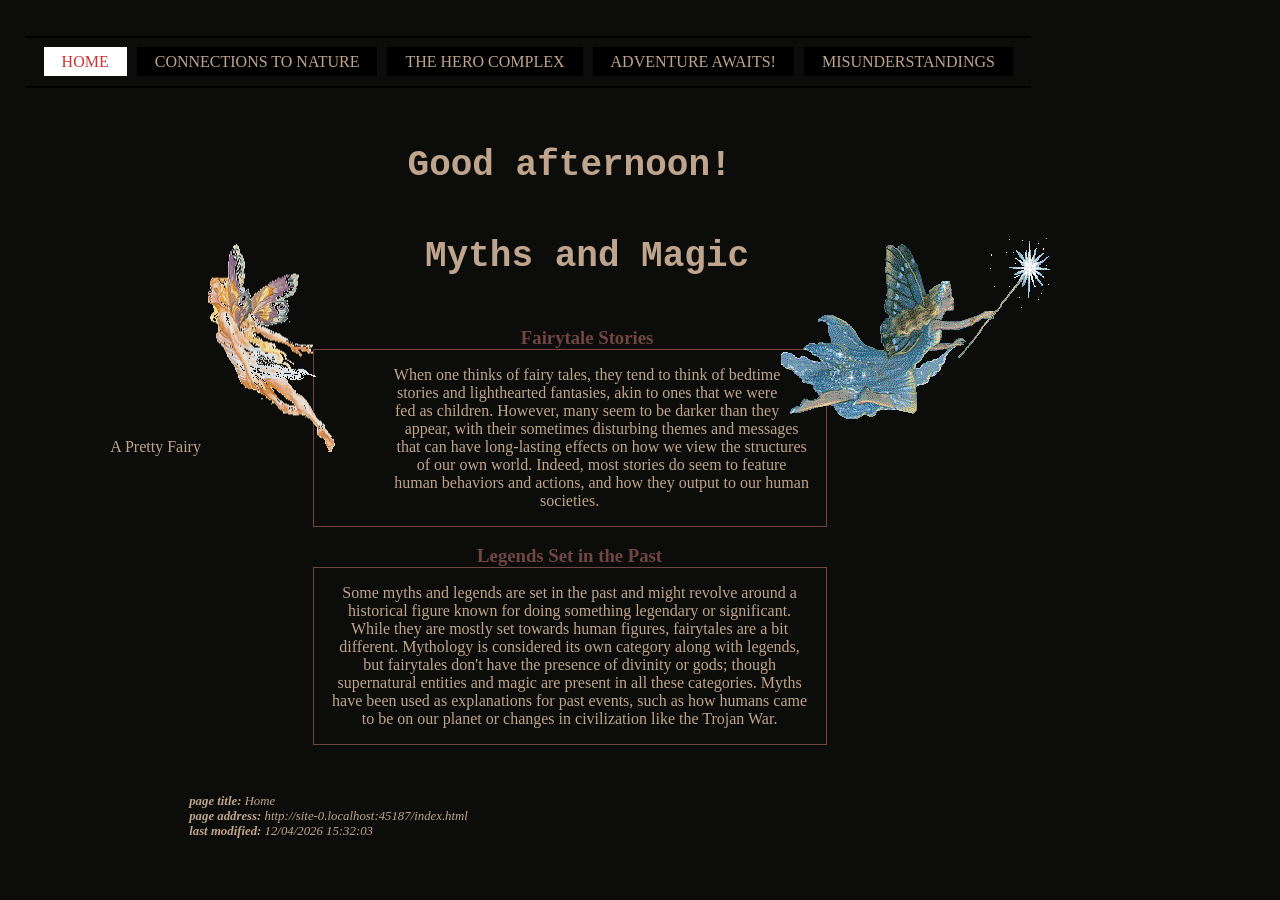
<file: index.html>
<!DOCTYPE html>
<html lang="en">
<head>
<meta charset="UTF-8">
<meta name="viewport" content="width=device-width, initial-scale=1.0">
<title>Home</title>

<link href="home.css" rel="stylesheet" type="text/css">

<meta name="keywords" content="fairytales, tales, myths, mythology, stories, bed time story, story analysis."/>
<meta name="description" content="Analysis and exploration of the effects of fairytales from a content and historical perspective."/>
<meta name="copyright" content="This site and its pages are Copyright 2024 by Rippoff Seed Co. All Rights Reserved."/>


</head>
<body>
 <div class="navigation">
 <ul>
 <li><a href="index.html" class="on">Home</a></li>
 <li><a href="types.html">Connections to Nature</a></li>
 <li><a href="miracle.html">The Hero Complex</a></li>
 <li><a href="network.html">Adventure Awaits!</a></li>
 <li><a href="survey.html">Misunderstandings</a></li>
  </ul>
 </div>

<div class="content">
<script src="30.js"> </script>


 <p class="floatbox">A Pretty Fairy
 <img src="fairy-butterfly-wings.gif" alt="blond fairy with butterfly wings" width="136" height="216"> </p>
 <img class="right" src="fairy-with-wand.gif" width="269" height="183" alt="fairy in a blue sparkly gown flying with a wand">


<h1>Myths and Magic</h1>
  <h3 style="text-align:center">Fairytale Stories</h3>

<p class="spec2">When one thinks of fairy tales, they tend to think of bedtime stories and lighthearted fantasies, akin to ones that we were fed as children. However, many seem to be darker than they appear, with their sometimes disturbing themes and messages that can have long-lasting effects on how we view the structures of our own world. Indeed, most stories do seem to feature human behaviors and actions, and how they output to our human societies.</p>

<h3 style="text-align:center">Legends Set in the Past</h3>

<p class="spec2">Some myths and legends are set in the past and might revolve around a historical figure known for doing something legendary or significant. While they are mostly set towards human figures, fairytales are a bit different. Mythology is considered its own category along with legends, but fairytales don't have the presence of divinity or gods; though supernatural entities and magic are present in all these categories. Myths have been used as explanations for past events, such as how humans came to be on our planet or changes in civilization like the Trojan War.</p>
    
<p>&nbsp;</p>
<p>&nbsp;</p>
<div id="footer"></div>
<script src="31.js"></script>
</div>
</body>
</html>
</file>
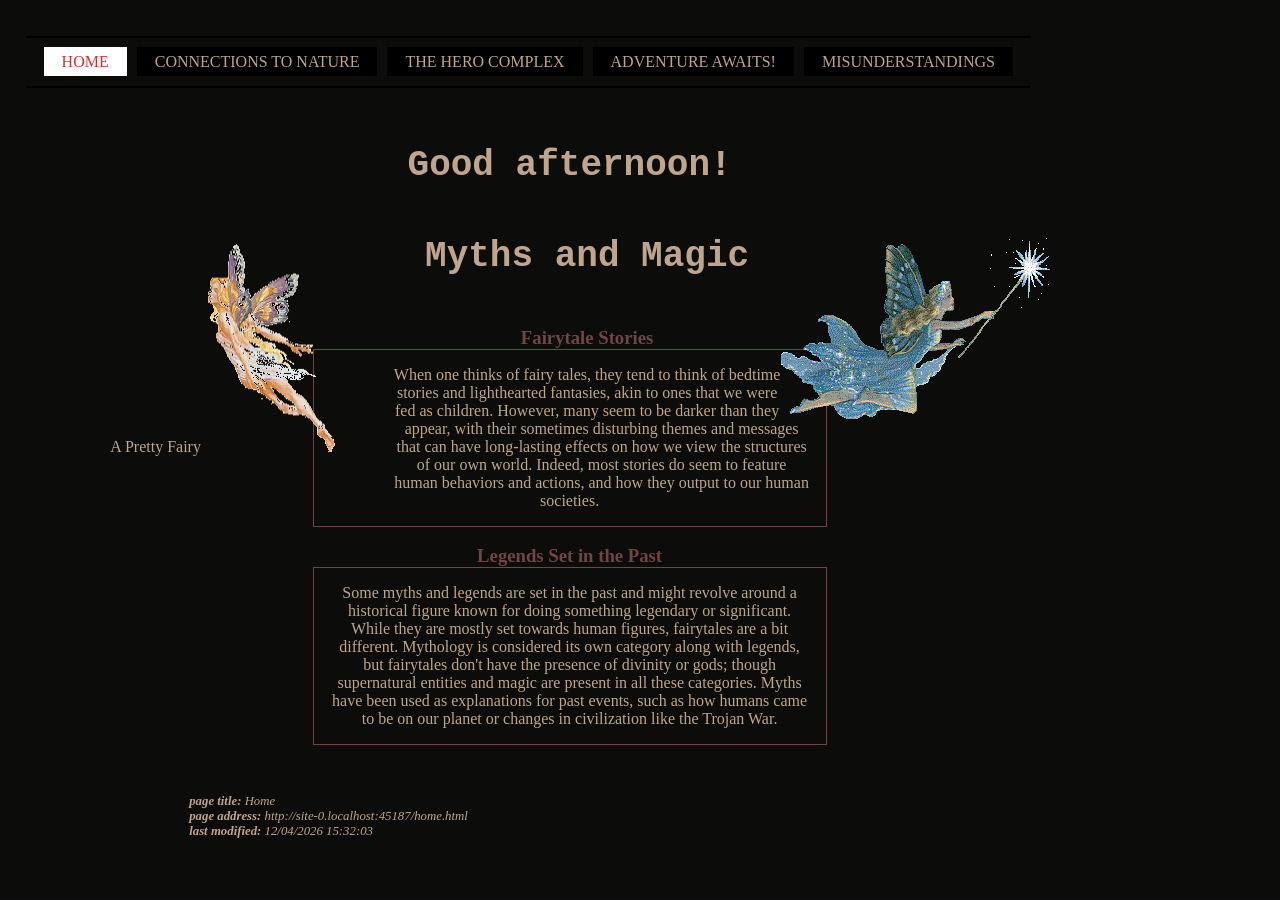
<file: home.html>
<!DOCTYPE html>
<html lang="en">
<head>
<meta charset="UTF-8">
<meta name="viewport" content="width=device-width, initial-scale=1.0">
<title>Home</title>

<link href="home.css" rel="stylesheet" type="text/css">

<meta name="keywords" content="fairytales, tales, myths, mythology, stories, bed time story, story analysis."/>
<meta name="description" content="Analysis and exploration of the effects of fairytales from a content and historical perspective."/>
<meta name="copyright" content="This site and its pages are Copyright 2024 by Rippoff Seed Co. All Rights Reserved."/>


</head>
<body>
 <div class="navigation">
 <ul>
 <li><a href="home.html" class="on">Home</a></li>
 <li><a href="types.html">Connections to Nature</a></li>
 <li><a href="miracle.html">The Hero Complex</a></li>
 <li><a href="network.html">Adventure Awaits!</a></li>
 <li><a href="survey.html">Misunderstandings</a></li>
  </ul>
 </div>

<div class="content">
<script src="30.js"> </script>


 <p class="floatbox">A Pretty Fairy
 <img src="fairy-butterfly-wings.gif" alt="blond fairy with butterfly wings" width="136" height="216"> </p>
 <img class="right" src="fairy-with-wand.gif" width="269" height="183" alt="fairy in a blue sparkly gown flying with a wand">


<h1>Myths and Magic</h1>
  <h3 style="text-align:center">Fairytale Stories</h3>

<p class="spec2">When one thinks of fairy tales, they tend to think of bedtime stories and lighthearted fantasies, akin to ones that we were fed as children. However, many seem to be darker than they appear, with their sometimes disturbing themes and messages that can have long-lasting effects on how we view the structures of our own world. Indeed, most stories do seem to feature human behaviors and actions, and how they output to our human societies.</p>

<h3 style="text-align:center">Legends Set in the Past</h3>

<p class="spec2">Some myths and legends are set in the past and might revolve around a historical figure known for doing something legendary or significant. While they are mostly set towards human figures, fairytales are a bit different. Mythology is considered its own category along with legends, but fairytales don't have the presence of divinity or gods; though supernatural entities and magic are present in all these categories. Myths have been used as explanations for past events, such as how humans came to be on our planet or changes in civilization like the Trojan War.</p>
    
<p>&nbsp;</p>
<p>&nbsp;</p>
<div id="footer"></div>
<script src="31.js"></script>
</div>
</body>
</html>
</file>
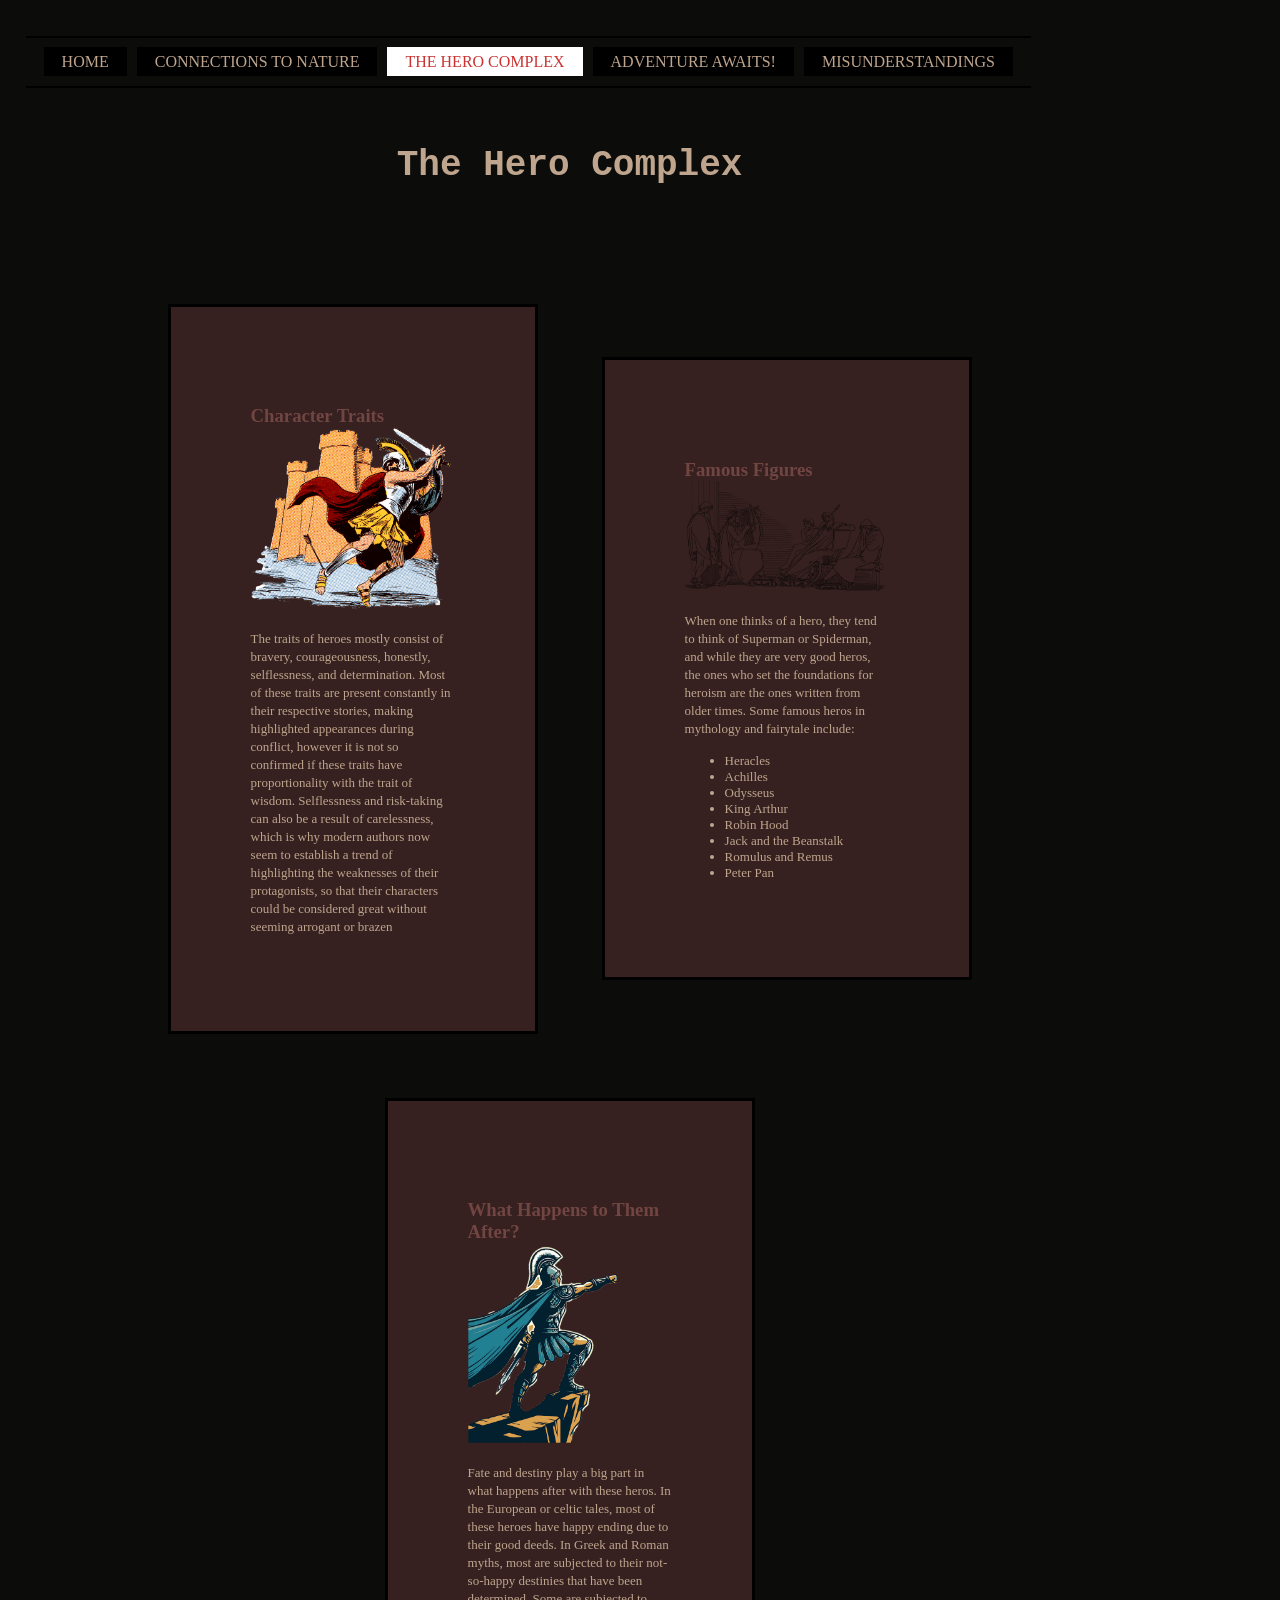
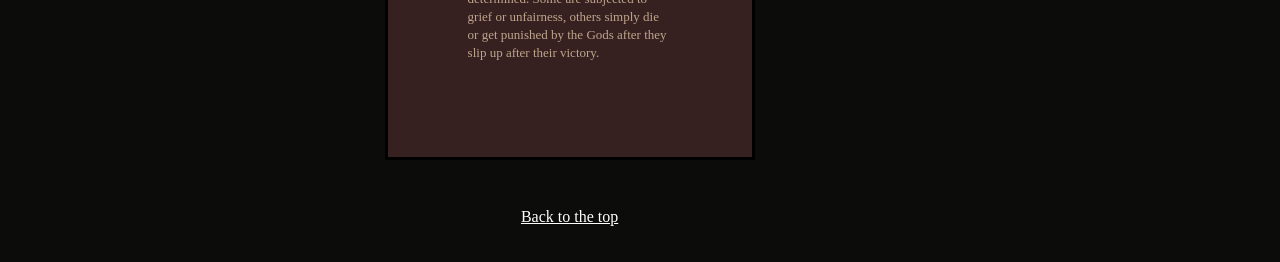
<file: miracle.html>
<!DOCTYPE html>
<html lang="en">
<head>
<meta charset="UTF-8">
<meta name="viewport" content="width=device-width, initial-scale=1.0">
<title>The Hero Complex</title>
<link href="home.css" rel="stylesheet" type="text/css">
</head>
<body>
 <div class="navigation">
 <ul>
 <li><a href="index.html" >Home</a></li>
 <li><a href="types.html">Connections to Nature</a></li>
 <li><a href="miracle.html "class="on">The Hero Complex</a></li>
 <li><a href="network.html">Adventure Awaits!</a></li>
 <li><a href="survey.html">Misunderstandings</a></li>
  </ul>
 </div>

<div class="content">
 
 
 <h1>The Hero Complex</h1> <br><br>
<div class="flex-container">



<div><h3>Character Traits</h3>

<img src="achilles.png" width="640" height="580" alt="Achilles gets shot by an arrow">

<p class="spec4"><font size="-1"> The traits of heroes mostly consist of bravery,
courageousness, honestly, selflessness, and determination. Most of these traits 
are present constantly in their respective stories, making highlighted appearances
during conflict, however it is not so confirmed if these traits have proportionality
with the trait of wisdom. Selflessness and risk-taking can also be a result of 
carelessness, which is why modern authors now seem to establish a trend of highlighting
the weaknesses of their protagonists, so that their characters could be considered
great without seeming arrogant or brazen

</font></div>

<div><h3>Famous Figures</h3>

<img src="ulysses.png" width="640" height="702" alt="Ulysses and Odysseus"><p class="spec4"><font size="-1">
When one thinks of a hero, they tend to think of Superman or 
Spiderman, and while they are very good heros, the ones who set 
the foundations for heroism are the ones written from older times.
Some famous heros in mythology and fairytale include: 
<ul>
<li>Heracles</li>
<li>Achilles</li>
<li>Odysseus</li>
<li>King Arthur</li>
<li>Robin Hood</li>
<li>Jack and the Beanstalk</li>
<li>Romulus and Remus</li>
<li>Peter Pan</li>
</ul>

</font></div>


<div><h3 class="spec4">What Happens to Them After?</h3>

<img src="destiny.png" alt="A hero looking towards the sky" width="320" height="320">
<p class="spec4">
<font size="-1"> Fate and destiny play a big part in what happens after with 
these heros. In the European or celtic tales, most of these heroes have happy 
ending due to their good deeds. In Greek and Roman myths, most are subjected to their
not-so-happy destinies that have been determined. Some are subjected to grief 
or unfairness, others simply die or get punished by the Gods after they slip up
after their victory.

</font></div>


 
 
 
 
 
 
 
 </div>

<p align="center"><a style="color:#ffffff" href="#top">Back to the top</a> </p>
</div>
</body>
</html>
</file>
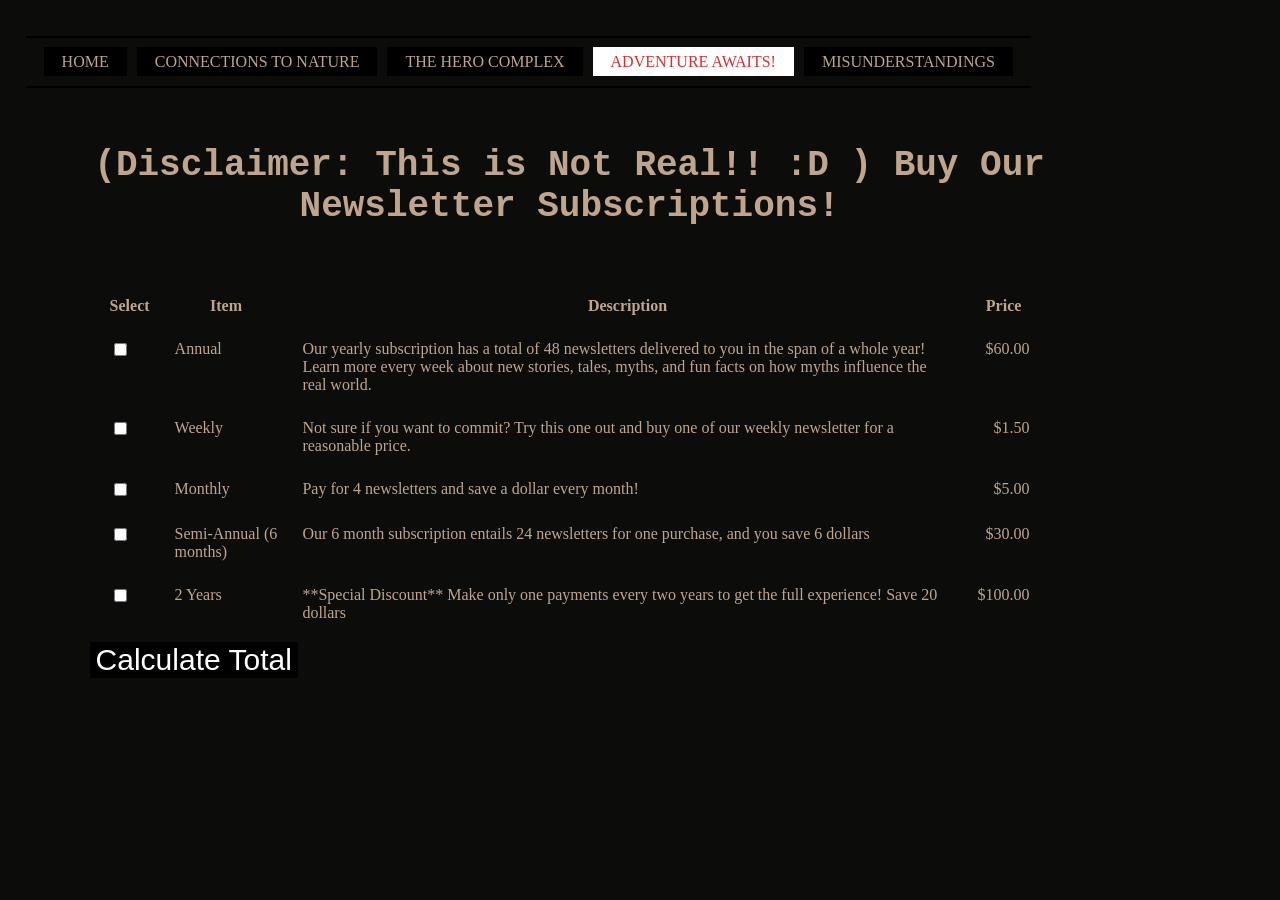
<file: network.html>
<!DOCTYPE html>
<html lang="en">
<head>
<title>Adventure Awaits!</title>
<link href="home.css" rel="stylesheet" type="text/css">
<style>
.price {
text-align: right; 
}
td 
{vertical-align: top;
}
button{
color: #ffffff;
font-size: 30px;
} 
</style>
</head>
<body>

<input type="hidden" name="email" id="email" value="mannashlin1228@gmail.com">
 <div class="navigation">
 <ul>
 <li><a href="index.html" >Home</a></li>
 <li><a href="types.html">Connections to Nature</a></li>
 <li><a href="miracle.html">The Hero Complex</a></li>
 <li><a href="network.html"class="on">Adventure Awaits!</a></li>
 <li><a href="survey.html">Misunderstandings</a></li>
  </ul>
 </div>


<div class="content">
 <h1 align="center">(Disclaimer: This is Not Real!! :D )  Buy Our Newsletter Subscriptions!</h1>
<table cellpadding="5" cellspacing="15">
<thead><tr>
<th>Select</th> <th>Item</th> <th>Description</th> <th>Price</th>
</tr></thead> 
<tbody>


<tr>
 <td><input type="checkbox" value="60.00" class="menu-item"></td>
 <td>Annual</td>
 <td>Our yearly subscription has a total of 48 newsletters delivered to you in the span of a whole year! Learn more every week about new stories, tales, myths, and fun facts on how myths influence the real world.<br></td>
 <td class="price">$60.00</td>
 </tr>


<tr><td><input type="checkbox" value="1.50" class="menu-item"</td>
<td>Weekly</td>
<td>Not sure if you want to commit? Try this one out and buy one of our weekly newsletter for a reasonable price.</td>
<td class="price">$1.50</td>
</tr>


<tr>
<td><input type="checkbox" value="5.00" class="menu-item"></td>
 <td>Monthly</td>
 <td>Pay for 4 newsletters and save a dollar every month! <br></td>
<td class="price">$5.00</td>
 </tr>




 <tr>
  <td><input type="checkbox" value="30.00" class="menu-item"></td>
  <td>Semi-Annual (6 months) </td>
 <td>Our 6 month subscription entails 24 newsletters for one purchase, and you save 6 dollars<br></td>
                    <td class="price">$30.00</td>
                </tr>
                


                

<tr>
 <td><input type="checkbox" value="100.00" class="menu-item"></td>
<td>2 Years</td>
 <td>**Special Discount** Make only one payments every two years to get the full experience! Save 20 dollars<br></td>
<td class="price" valign="top">$100.00</td>
 </tr>

                    
  </tbody>
        </table>
        
        <button onclick="calculateTotal()">Calculate Total</button>
        <h2 id="totalPrice"></h2>
    </div>

    <script>
        function calculateTotal() {
            let total = 0;
            const items = document.querySelectorAll('.menu-item:checked');
            items.forEach(item => {
                total += parseFloat(item.value);
            });
            document.getElementById('totalPrice').innerText = "Total Price: $" + total.toFixed(2);
        }
    </script>
</body>
</html>
 </div>
</body>
</html>
</file>
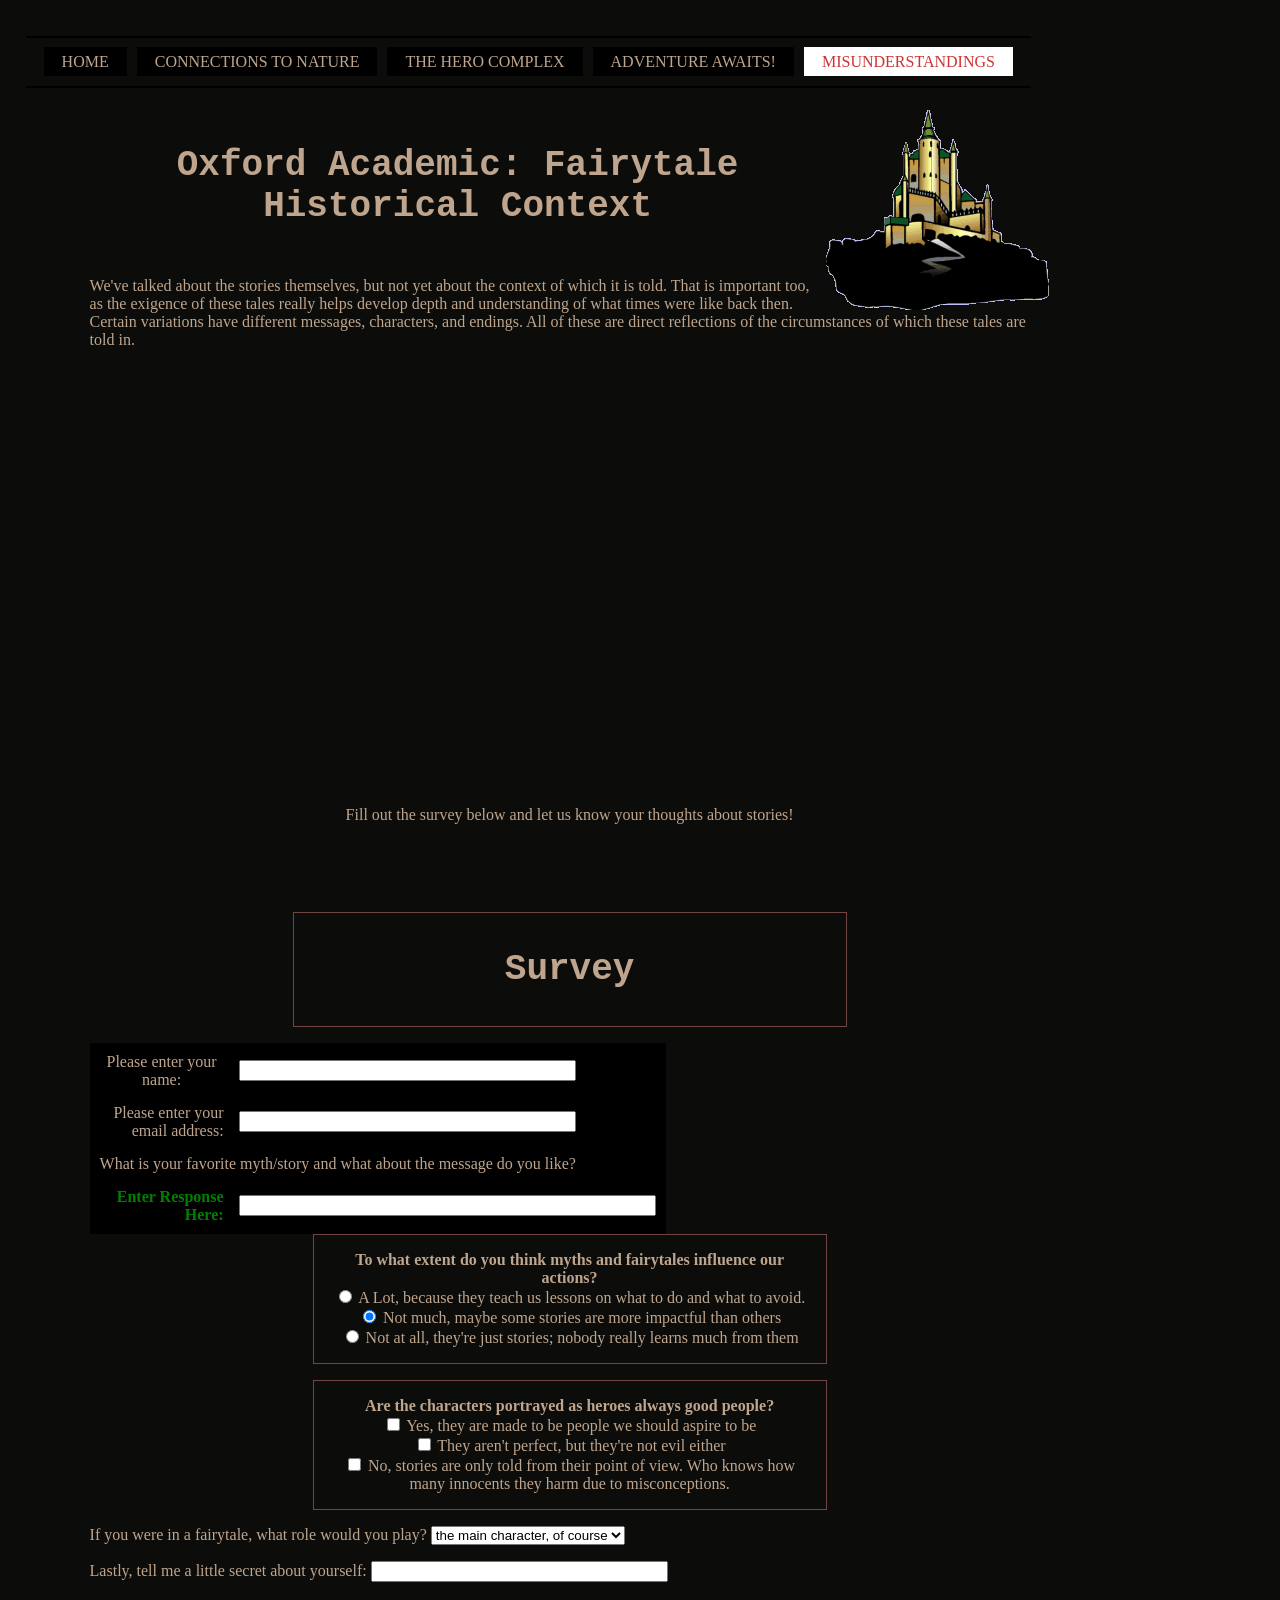
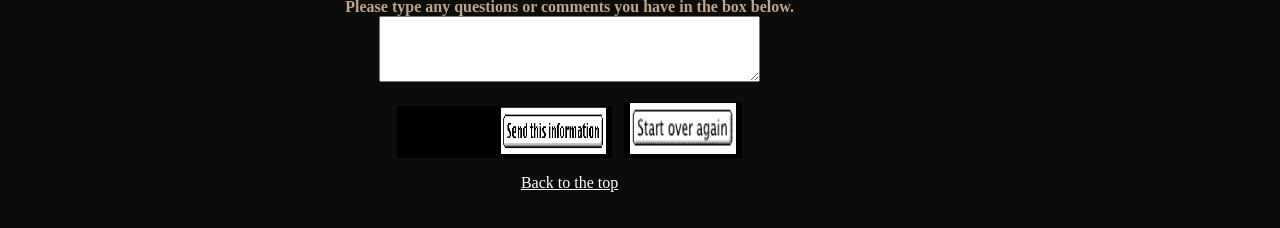
<file: survey.html>
<!DOCTYPE html>
<html lang="en">
<head>
<meta charset="UTF-8">
<meta name="viewport" content="width=device-width, initial-scale=1.0">
<title>Misunderstandings</title>
<link href="home.css" rel="stylesheet" type="text/css">


<script>
function check_hero(m) {
var hero=m.value
if (hero==="yes"){
document.getElementById("response1").innerHTML = "You would be right, as fairytales tend to form our beliefs on what adulthood and the future could look like.";
}
else if (hero==="Maybe"){
document.getElementById("response1").innerHTML = "It really depends on the person, but it is present regardless.";
}
else if (hero==="No"){
document.getElementById("response1").innerHTML = "Not quite, as stories really form our basic understanding of survival and expected behaviors. They make more of an impact than you think.";
}
}
</script>
<script>
function check_good(e) {
var good=e.value
if (good==="Yes1"){
document.getElementById("response2").innerHTML = "Admirable, but even heroes have flaws that they refuse to work on.";
}
else if (good==="Maybe2"){
document.getElementById("response2").innerHTML = "Sure, as some can be genuinely good at making rational choices under pressure, and that makes them a good role model.";
}
else if (good==="Nope3"){
document.getElementById("response2").innerHTML = "Fair, and its good that you acknowledge this. Not everyone is perfect, and it is an impossible standard to place on people regardless.";
}


}
</script>



</head>
<body>
<form action="/email.php" method="post">
<input type="hidden" name="email" id="email" value="placeholder@example.invalid">
 <div class="navigation">
 <ul>
 <li><a href="index.html" >Home</a></li>
 <li><a href="types.html">Connections to Nature</a></li>
 <li><a href="miracle.html">The Hero Complex</a></li>
 <li><a href="network.html">Adventure Awaits!</a></li>
 <li><a href="survey.html"class="on">Misunderstandings</a></li>
  </ul>
 </div>


<div class="content">
 <img class="right" src="castle.gif" width="224" height="200" alt="fairytale castle">
<h1>Oxford Academic: Fairytale Historical Context</h1>

<p class="videoTalk"> We've talked about the stories themselves, but not yet about the context of which it is told. That is important too, as the exigence of these tales really helps develop depth and understanding of what times were like back then. Certain variations have different messages, characters, and endings. All of these are direct reflections of the circumstances of which these tales are told in. </p>

<p align="center">

<iframe width="560" height="315" src="https://www.youtube.com/embed/66f4S4_o154?si=WUj9VC55DG8VKesK" title="YouTube video player" frameborder="0" allow="accelerometer; autoplay; clipboard-write; encrypted-media; gyroscope; picture-in-picture; web-share" referrerpolicy="strict-origin-when-cross-origin" allowfullscreen></iframe>


</p><br><br><br><br><br>
<p align ="center">Fill out the survey below and let us know your thoughts about stories!</p><br><br><br><br>





<h1 class="spec2">Survey</h1>

<p>
<table cellpadding="5" cellspacing="5" width="60%" bgcolor="#000000">
<tr> <td width="50%" align="center"> 
<label>
Please enter your name: </td>
<td> <input type="text" name="visitor" size="40" required="required"/></label></td> </tr>
<tr> <td width="50%" align="right"><label>
Please enter your email address: </td>
<td><input type="email" name="visitormail" size="40" required="required"/></label></td> </tr>

<tr> <td colspan="2"> What is your favorite myth/story and what about the message do you like? </font></td></tr>
<tr><td width="100%" align="right"><font color="green"><label><b>Enter Response Here:  </b></font></td>
<td><input type="text" name="aresponse" size="50"/></label></td>
</tr> </table>

<p class="spec2"><b>To what extent do you think myths and fairytales influence our actions?</b><br> 

<label><input  onclick="check_hero(this)" id="hero1"   type="radio" name="story" value="yes"/>
A Lot, because they teach us lessons on what to do and what to avoid.</label>
<br>
<label><input onclick="check_hero(this)" id="hero2" type="radio" name="story" value="Maybe" checked="checked"/>
Not much, maybe some stories are more impactful than others </label> 
<br>
<label><input onclick="check_hero(this)" id="hero3" type="radio" name="story" value="No"/>
Not at all, they're just stories; nobody really learns much from them  </label>
<br>
<div id="response1"></div>
</p>
<p class="spec2" ><b> Are the characters portrayed as heroes always good people?</b><br>
<label><input onclick="check_good(this)" id="good1" type="checkbox" name="goodorbad1" value="Yes1"/>
Yes, they are made to be people we should aspire to be</label> <br>

<label><input  onclick="check_good(this)" id="good2" type="checkbox" name="goodorbad2" value="Maybe2"/>
They aren't perfect, but they're not evil either</label><br>

<label><input onclick="check_good(this)" id="good3" type="checkbox" name="goodorbad3" value="Nope3"/>
No, stories are only told from their point of view. Who knows how many innocents they
harm due to misconceptions. </label><br>
<div id="response2"></div>
</p>

<p>If you were in a fairytale, what role would you play?
<select name="activity">
<option value="the main character, of course">the main character, of course</option>
<option value="the villian">the villian</option>
<option value="the supporting guide/friend">the supporting guide/friend</option>
<option value="the mentor">the mentor</option>
</select>

<p><label>Lastly, tell me a little secret about yourself:
<input type="password" name="secret" size="35"></label>
</p>


<p align="center"><label><b>Please type any questions or comments you have in the box below.</b><br>
<textarea name="comments" rows="4" cols="45"></textarea></label>
</p>

<p align="center">
<button type="submit" <a href="thanks.html" class="on"></a>name="submit"><img src="text5.png" alt="submit button" width="105" height="47"></button>&nbsp;&nbsp;

<button type="reset" name="reset"> <img src="text6.gif" width="106" height="51"></button>
</p> 

 <a name="top"></a>
<p align="center"><a style="color:#ffffff" href="#top">Back to the top</a> </p>
 </div>
</form>
</body>
</html>
</file>
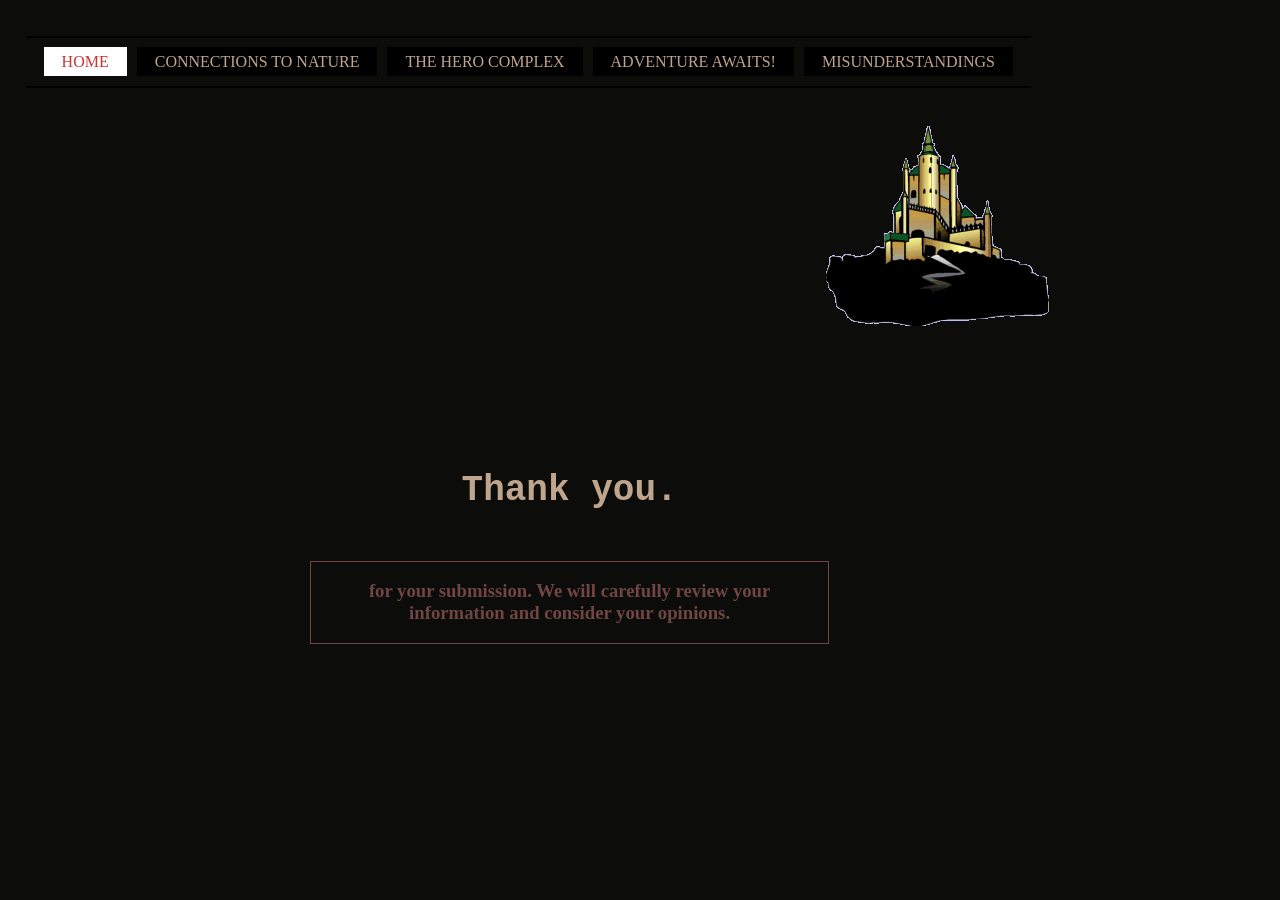
<file: thanks.html>
<!DOCTYPE html>
<html lang="en">
<head>
<meta charset="UTF-8">
<meta name="viewport" content="width=device-width, initial-scale=1.0">
<title>Home</title>
<link href="home.css" rel="stylesheet" type="text/css">
</head>
<body>
<form action="/email.php" method="post">
<input type="hidden" name="email" id="email" value="mannashlin1228@gmail.com">
 <div class="navigation">
 <ul>
 <li><a href="index.html" class="on">Home</a></li>
 <li><a href="types.html">Connections to Nature</a></li>
 <li><a href="miracle.html">The Hero Complex</a></li>
 <li><a href="network.html">Adventure Awaits!</a></li>
 <li><a href="survey.html">Misunderstandings</a></li>
  </ul>
 </div>


<div class="content">
 
<p class="right"><img src="castle.gif" width="224" height="200" alt="a pretty castle">
<h1 class="spec1">Thank you.</h1>
<h3 class="spec2">for your submission. We will carefully review your information and consider your opinions. </h3>
 </div>

</form>
</body>
</html>
</file>
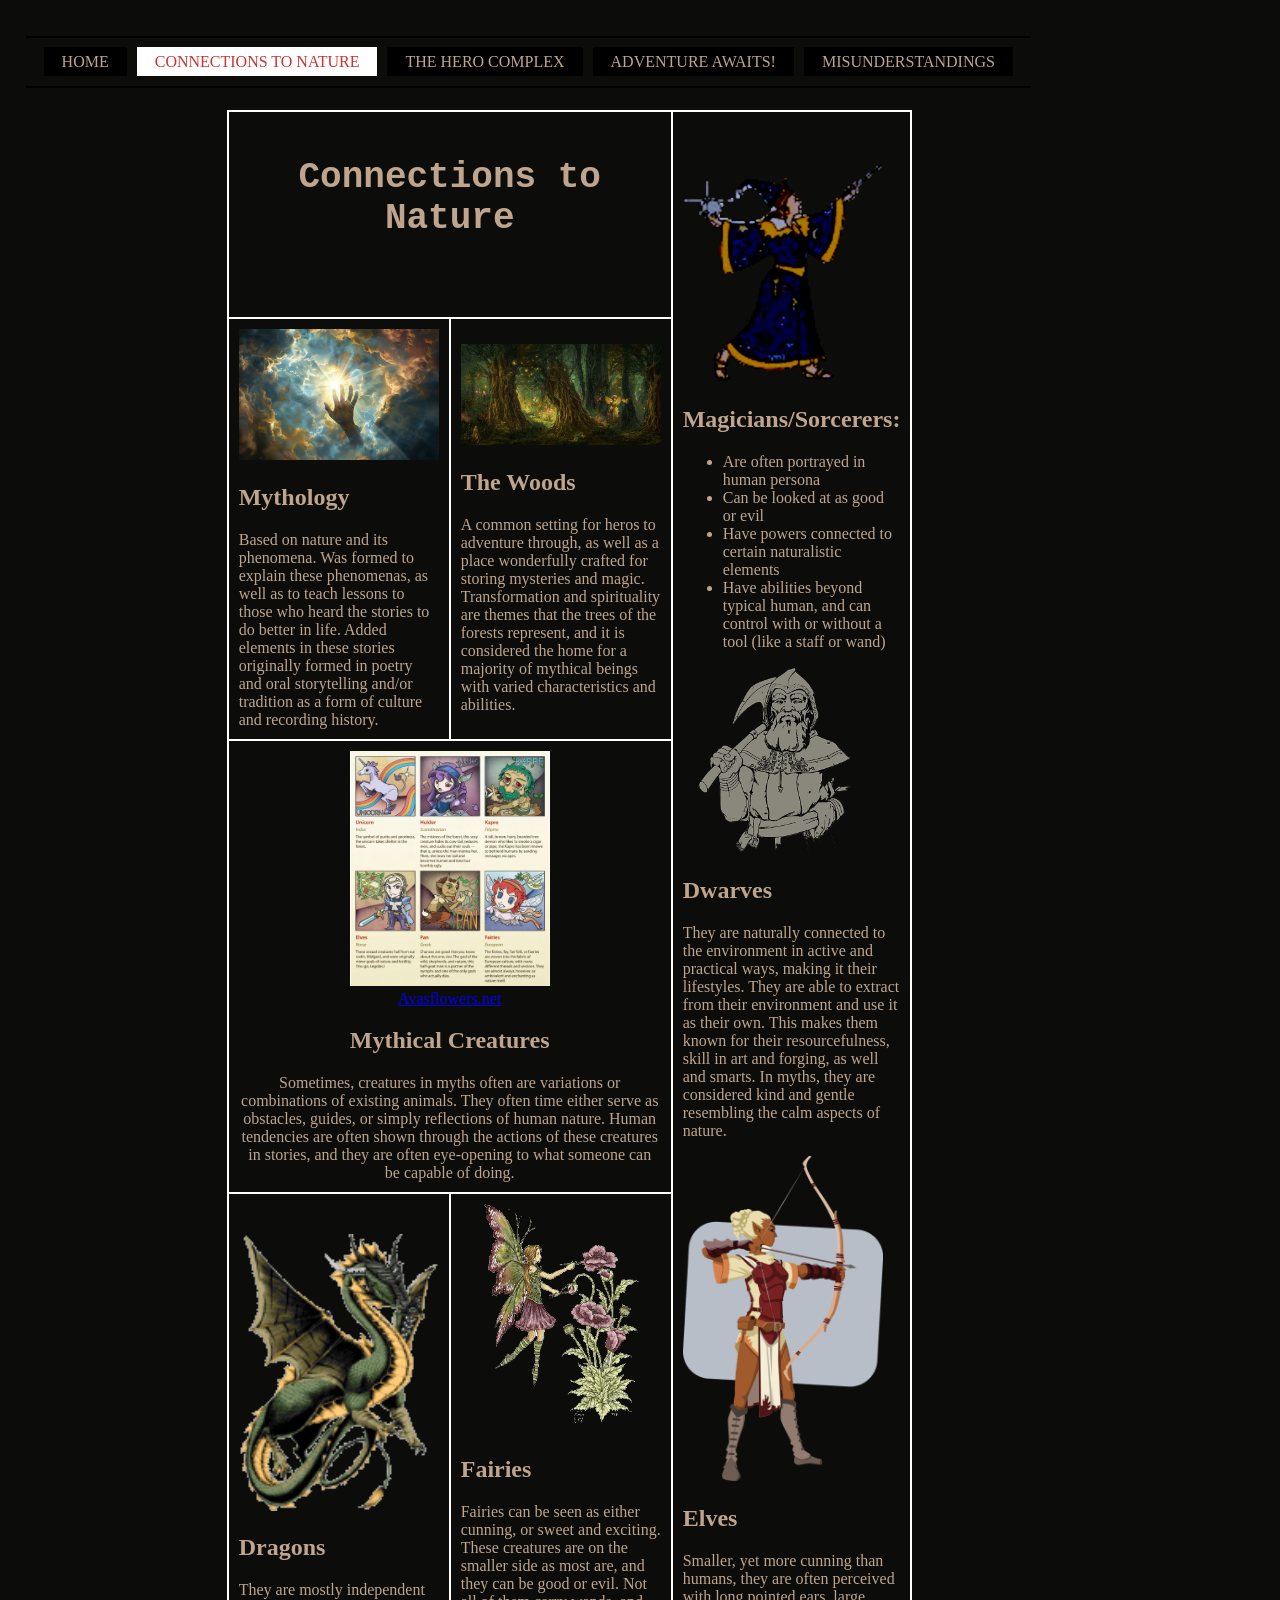
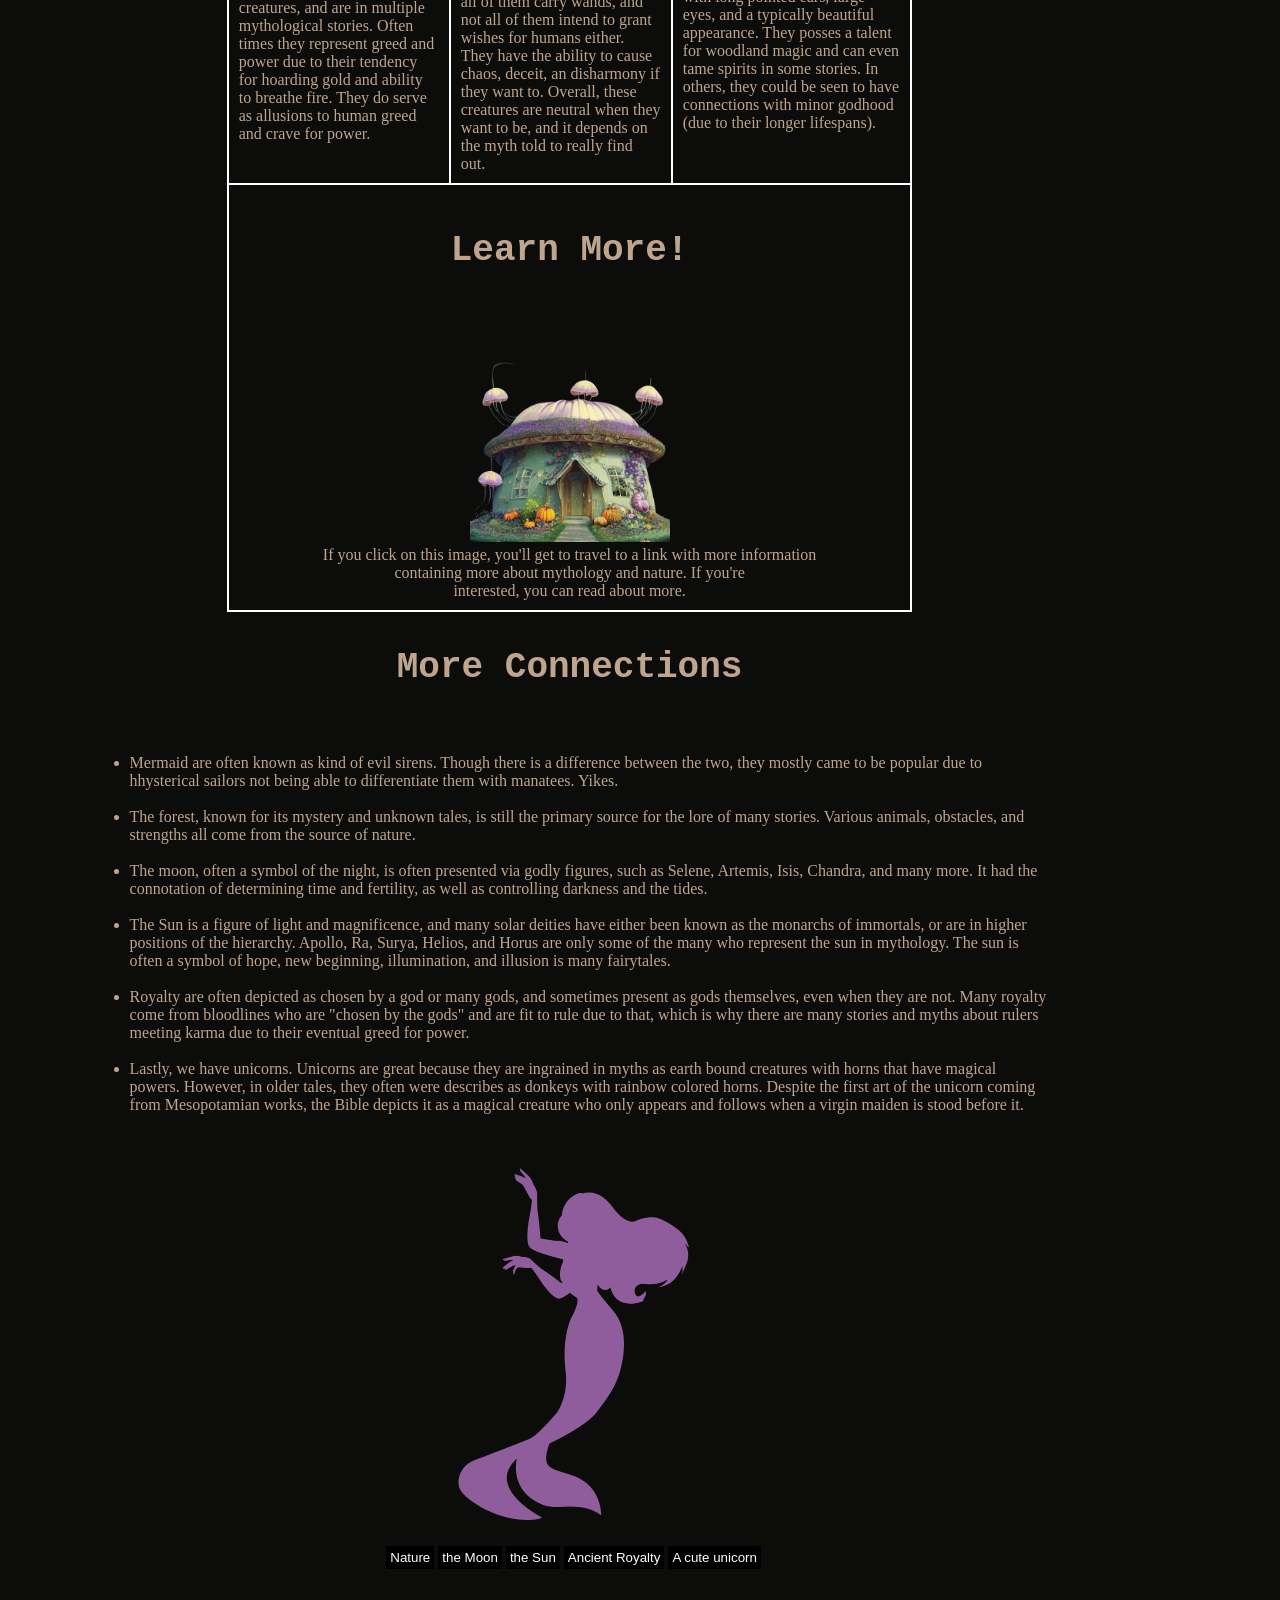
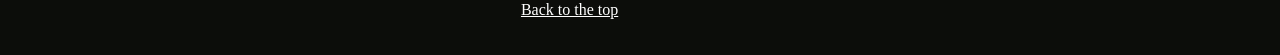
<file: types.html>
<!DOCTYPE html>
<html lang="en">
<head>
<meta charset="UTF-8">
<meta name="viewport" content="width=device-width, initial-scale=1.0">
<title>Connections</title>
<link href="home.css" rel="stylesheet" type="text/css">
</head>
<body>
 <div class="navigation">
 <ul>
 <li><a href="index.html" >Home</a></li>
 <li><a href="types.html"class="on">Connections to Nature</a></li>
 <li><a href="miracle.html">The Hero Complex</a></li>
 <li><a href="network.html">Adventure Awaits!</a></li>
 <li><a href="survey.html">Misunderstandings</a></li>
  </ul>
 </div>

<div class="content">
 

<div class="flex-container">
<table align="center" width="70%" cellpadding="10" cellspacing="2" bgcolor="#ffffff">
<tr><td align="center" colspan="2" bgcolor="#0c0d0a"><h1 class="spec4">Connections to Nature</h1><br></td>

<td bgcolor="#0c0d0a" rowspan="4" class="spec4"><img src="wizard.gif " width="240" height="262" alt="a sorcerer"><br>
<h2>Magicians/Sorcerers:</h2> 
<ul>
<li>Are often portrayed in human persona</li>
<li>Can be looked at as good or evil</li>
<li>Have powers connected to certain naturalistic elements</li>
<li>Have abilities beyond typical human, and can control with or without a tool (like a staff or wand)</li>
</ul>
<img src="dwarf.png" width="300" height="261" alt="a dwarf">
<p>
<h2>Dwarves</h2>

They are naturally connected to the environment in active and practical ways, making it their lifestyles. They are able to extract 
from their environment and use it as their own. This makes them known for their resourcefulness, skill in art and forging, as well
and smarts. In myths, they are considered kind and gentle resembling the calm aspects of 
nature.
<p><img src="elf-archer.png" width="215" height="350" alt="an elf">
<p><h2>Elves</h2>
Smaller, yet more cunning than humans, they are often perceived with long pointed ears, large eyes, and a typically
beautiful appearance. They posses a talent for woodland magic and can even tame spirits in some
stories. In others, they could be seen to have connections with minor godhood (due to their longer lifespans).
</td></tr>
<tr><td bgcolor="#0c0d0a"><img src=" fantasyfeeling.jpg " alt="Magic or fantasy feeling " width="256" height="168"><br><h2>Mythology</h2>Based on nature and its phenomena. Was 
formed to explain these phenomenas, as well as to teach lessons to those who heard the stories to do better in life. 
Added elements in these stories originally formed in poetry and oral storytelling and/or tradition as a form of culture and 
recording history. </td>
<td bgcolor="#0c0d0a" class="spec4"><img src=" fantasyforest.jpg" width="300" height="255" alt="a lushious forest"> <h2> The Woods </h2>A common setting for heros
to adventure through, as well as a place wonderfully crafted for storing mysteries and magic. Transformation and spirituality
are themes that the trees of the forests represent, and it is considered the home for a majority of mythical beings with 
varied characteristics and abilities.</td></tr>

<tr><td colspan="2" bgcolor="#0c0d0a" align="center" class="spec4"> 
<img src="magiccreatures.png" alt="The Mythical Creatures of Nature - Avasflowers.net - Infographic" 
title="The Mythical Creatures of Nature - Avasflowers.net - Infographic"></a>
<br><a href="https://www.Avasflowers.net" alt="Avasflowers.net"width="142" height="224 title="Avasflowers.net">Avasflowers.net</a>
<h2>Mythical Creatures</h2>
Sometimes, creatures in myths often are variations or combinations of existing animals. They often time either serve as obstacles,
 guides, or simply reflections of human nature. Human tendencies are often shown through the actions of these creatures in stories,
  and they are often eye-opening to what someone can be capable of doing.</td></tr>
<tr><td bgcolor="#0c0d0a" class="spec4"><img src=" dragon.gif" width="242" height="328" alt="a cool dragon"><br><h2>Dragons</h2> They are 
mostly independent creatures, and are in multiple mythological stories. Often times they represent greed and power due to their 
tendency for hoarding gold and ability to breathe fire. They do serve as allusions to human greed and crave for power.
</td>
<td bgcolor="#0c0d0a" class="spec4">
<img src="painting-flowers.jpeg " width="298" height="340" alt="pretty fairies">
<br><h2>Fairies</h2>Fairies can be seen as either cunning, or sweet and exciting. These creatures are on the smaller side as most are, and
they can be good or evil. Not all of them carry wands, and not all of them intend to grant wishes for humans either. They have the ability
to cause chaos, deceit, an disharmony if they want to. Overall, these creatures are neutral when they want to be, and it depends on the 
myth told to really find out.

</td></tr>
<tr><td align="center" colspan="3" bgcolor="#0c0d0a" class="spec4"><h1 class="spec4">Learn More!</h1><br><br>
<a href="https://www.pbs.org/mythsandheroes/myths_what.html" target="_blank"><img src="fairyhouse.png " alt= "A mushroom house"
 width="520" height="480"></a><br>
If you click on this image, you'll get to travel to a link with more information<br> containing more about mythology and nature. If you're 
 <br>interested, you can read about more.  
</td></tr>
</table>

</p>




<h1 class="spec3" align="center">More Connections</h1>
<br><br>
<ul><li>Mermaid are often known as kind of evil sirens. Though there is a difference between the two, they mostly came to be popular due to hhysterical sailors not being able to differentiate them with manatees. Yikes.</li><br>
<li>The forest, known for its mystery and unknown tales, is still the primary source for the lore of many stories. Various animals, obstacles, and strengths all come from the source of nature. </li><br>
<li>The moon, often a symbol of the night, is often presented via godly figures, such as Selene, Artemis, Isis, Chandra, and many more. It had the connotation of determining time and fertility, as well as controlling darkness and the tides.</li><br>
<li>The Sun is a figure of light and magnificence, and many solar deities have either been known as the monarchs of immortals, or are in higher positions of the hierarchy. Apollo, Ra, Surya, Helios, and Horus are only some of the many who represent the sun in mythology. The sun is often a symbol of hope, new beginning, illumination, and illusion is many fairytales.</li><br>
<li> Royalty are often depicted as chosen by a god or many gods, and sometimes  present as gods themselves, even when they are not. Many royalty come from bloodlines who are "chosen by the gods" and are fit to rule due to that, which is why there are many stories and myths about rulers meeting karma due to their eventual greed for power.  </li><br>
<li>Lastly, we have unicorns. Unicorns are great because they are ingrained in  myths as earth bound creatures with horns that have magical powers. However, in older tales, they often were describes as donkeys with rainbow colored horns. Despite the first art of the unicorn coming from Mesopotamian works, the Bible depicts it as a magical creature who only appears and follows when a virgin maiden is stood before it.</li><br>
</ul>

</p>
<p>&nbsp;&nbsp;</p>
<p align="center">


<img id="myImage" src="mermaid.png" alt="a mermaid silhouette" style="width: 250px"><br><br>



<button class="slideshow" onclick="document.getElementById('myImage') .src='leafs.jpg' ; document.getElementById('myImage').alt='a lush forest'"> Nature</button>
<button class="slideshow" onclick="document.getElementById('myImage') .src='moon.png' ; document.getElementById('myImage').alt='full moon'"> the Moon</button>
<button class="slideshow" onclick="document.getElementById('myImage') .src='sun.png' ; document.getElementById('myImage').alt='the sun'"> the Sun</button>
<button class="slideshow" onclick="document.getElementById('myImage') .src='crown.png' ; document.getElementById('myImage').alt='a gold crown'"> Ancient Royalty</button>
<button class="slideshow" onclick="document.getElementById('myImage') .src='unicorn.gif' ; document.getElementById('myImage').alt='A unicorn'">A cute unicorn</button>
</p> <br><br><br>
 </div>
<p align="center"><a style="color:#ffffff" href="#top">Back to the top</a> </p>
</div>
</body>
</html>
</file>
<file: home.css>
/* horizontal navigation */

body {
background-color: #0c0d0a;
margin: 2%;
color: #bfa58d;
font-family: 'Times', serif;}


.content {
position: absolute;
padding: 5% 0 20px 5%;
margin-top: 10px;
z-index: 20;
width: 75%;
}


h1 {
font-family: 'Courier New', serif;
margin: 15px 0 36px;
margin-top: 35px;
font-size: 36px;
font-weight: bold;
text-align: center;
margin-bottom: 50px;      }

p {
margin-bottom: 1em;
color: #bfa58d;

}

h3 {
font-family: 'Copperplate', serif;
margin-bottom: 0;
color: #704542;




}


.spec2 {
width: 50%;
margin: 0 auto;
text-align: center;
border: solid #704542 1px;
padding: 1em; 
    
    
    
    }


.navigation {
background-color: #0c0d0a;
margin-top: 10px;
position: fixed;
z-index: 25;
}

.navigation ul {
padding: 15px;
margin: 0 auto 15px;
border-top: 2px solid #000;
border-bottom: 2px solid #000;
text-align: center;
}

.navigation li {
display: inline;
margin: 0 3px;

}

.navigation a {
background-color: black;
color: #bfa58d;
text-transform: uppercase;
text-decoration: none;
padding: 6px 18px;
}


.navigation a:hover, a.on {
color: #cc3333;
background-color: #ffffff;
}

.content {
position: absolute;
padding: 5% 0 20px 5%;
margin-top: 20px;
width: 75%;

}



.floatbox {
width: 240px;
float: left;
color: #bfa58d;
padding: 1em;
margin-top:-1em;
margin-right: 2em;
text-align: center;
}

.right {
float: right;
margin-left: 0;
}

.spec1{
margin-top: 10em;

}


.slideshow {background-color: black;
padding: 4px;
color: white;
}  


#footer {     
 position: absolute;      
bottom: 0;      
left: 15%;      
width: 100%;     
font-style: italic;  
font-size: 75%;   
}     
#footer p {      
padding: 10px;      
margin: 0;}     




.flex-container {    
display: flex;  
flex-wrap: wrap;  
align-items: center; 
justify-content: center;
}


.flex-container > div {    
background-color: #362120;    
margin: 2em;    
padding: 5em;  
width: 204px;  
border: 3px solid black;  
}

.flex-container img {  
width: 200px;  
height: auto;  
}

button {border: 0px;  
background-color: #000000;  
}             

#footer {
position: absolute;
bottom: 0;
left: 15%;
width: 100%;
font-style: italic;
font-size: 80%;
}
#footer p {
padding: 10px;
margin: 0;}
.data {
padding: 10px;}
</file>
